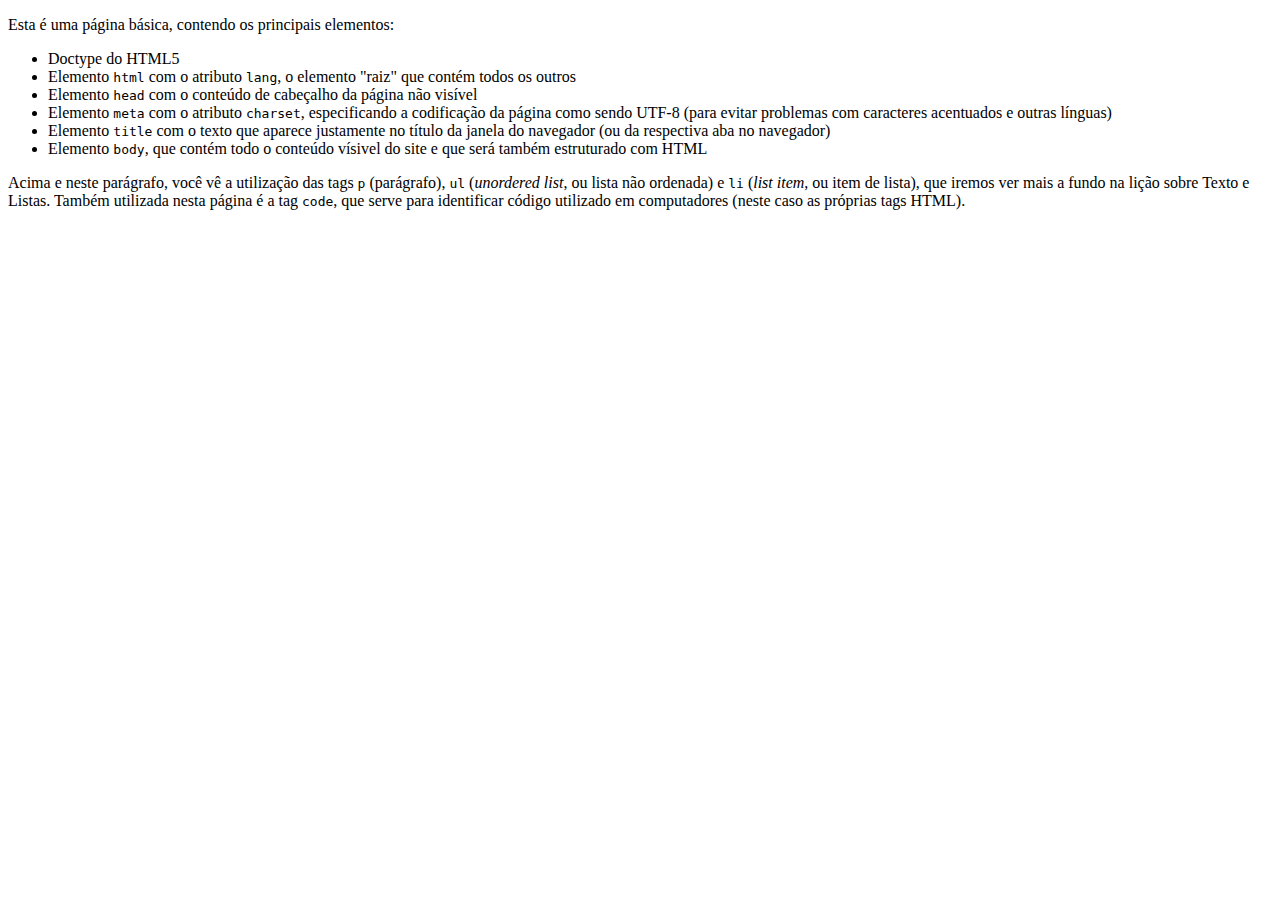
<file: html/unidade 1/1.3/pagina_basica.html>
<!DOCTYPE HTML>
<html lang="pt-BR">
<head>
	<meta charset="UTF-8">
	<title>Uma Página HTML Básica</title>
</head>
<body>

<p>
	Esta é uma página básica, contendo os principais elementos:
</p>
<ul>
	<li>Doctype do HTML5</li>
	<li>Elemento <code>html</code> com o atributo <code>lang</code>, o elemento "raiz" que contém todos os outros</li>
	<li>Elemento <code>head</code> com o conteúdo de cabeçalho da página não visível</li>
	<li>Elemento <code>meta</code> com o atributo <code>charset</code>, especificando a codificação da página como sendo UTF-8 (para evitar problemas com caracteres acentuados e outras línguas)</li>
	<li>Elemento <code>title</code> com o texto que aparece justamente no título da janela do navegador (ou da respectiva aba no navegador)</li>
	<li>Elemento <code>body</code>, que contém todo o conteúdo vísivel do site e que será também estruturado com HTML</li>
</ul>
<p>
	Acima e neste parágrafo, você vê a utilização das tags <code>p</code> (parágrafo), <code>ul</code> (<em>unordered list</em>, ou lista não ordenada)
	e <code>li</code> (<em>list item</em>, ou item de lista), que iremos ver mais a fundo na lição sobre Texto e Listas.
	Também utilizada nesta página é a tag <code>code</code>, que serve para identificar código utilizado em computadores (neste caso as próprias tags HTML).
</p>
<!-- Este é um comentário HTML. O texto aqui não irá aparecer na tela do navegador. Comentários são úteis para anotar partes do documento ou então esconder partes do código intencionalmente, para fins de diagnóstico de problemas (chamado "commenting out"), entre outros. -->

</body>
</html>
</file>
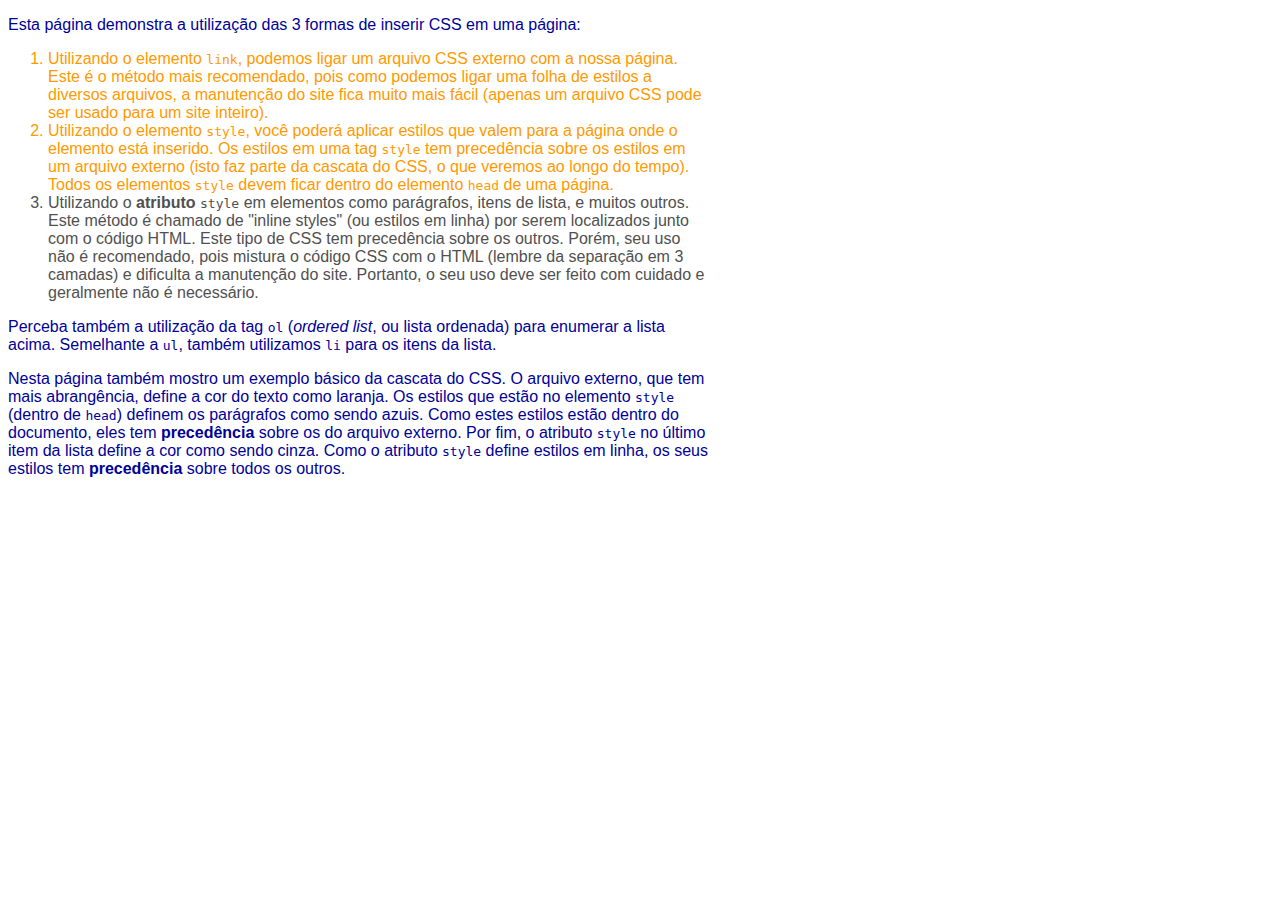
<file: html/unidade 1/1.5/inserindo_css.html>
<!DOCTYPE HTML>
<html lang="pt-BR">
<head>
	<meta charset="UTF-8">
	<title>Inserindo CSS em uma Página</title>
	<!-- com a tag <link>, inserimos um arquivo CSS externo na página. Este é o método mais recomendado -->
	<link href="estilos.css" rel="stylesheet">
	<!-- a tag <style> abaixo aplica estilos apenas para esta página -->
	<style>
		p {
			color: #000099;
		}
	</style>
</head>
<body>
	<p>
		Esta página demonstra a utilização das 3 formas de inserir CSS em uma página:
	</p>
	<ol>
		<li>
			Utilizando o elemento <code>link</code>, podemos ligar um arquivo CSS externo com a nossa página. Este é o método mais recomendado,
			pois como podemos ligar uma folha de estilos a diversos arquivos, a manutenção do site fica muito mais fácil (apenas um arquivo CSS pode ser usado para um site inteiro).
		</li>
		<li>
			Utilizando o elemento <code>style</code>, você poderá aplicar estilos que valem para a página onde o elemento está inserido.
			Os estilos em uma tag <code>style</code> tem precedência sobre os estilos em um arquivo externo (isto faz parte da cascata do CSS, o que veremos ao longo do tempo).
			Todos os elementos <code>style</code> devem ficar dentro do elemento <code>head</code> de uma página.
		</li>
		<li style="color: #505050">
			Utilizando o <strong>atributo</strong> <code>style</code> em elementos como parágrafos, itens de lista, e muitos outros.
			Este método é chamado de "inline styles" (ou estilos em linha) por serem localizados junto com o código HTML. Este tipo de CSS tem precedência sobre os outros.
			Porém, seu uso não é recomendado, pois mistura o código CSS com o HTML (lembre da separação em 3 camadas) e dificulta a manutenção do site. Portanto, o seu uso deve ser feito
			com cuidado e geralmente não é necessário.
		</li>
	</ol>
	<p>
		Perceba também a utilização da tag <code>ol</code> (<em>ordered list</em>, ou lista ordenada) para enumerar a lista acima. Semelhante a <code>ul</code>, também utilizamos <code>li</code> para os itens da lista.
	</p>
	<p>
		Nesta página também mostro um exemplo básico da cascata do CSS. O arquivo externo, que tem mais abrangência, define a cor do texto como laranja.
		Os estilos que estão no elemento <code>style</code> (dentro de <code>head</code>) definem os parágrafos como sendo azuis. Como estes estilos estão dentro do documento, eles tem <strong>precedência</strong> sobre os do arquivo externo.
		Por fim, o atributo <code>style</code> no último item da lista define a cor como sendo cinza. Como o atributo <code>style</code> define estilos em linha, os seus estilos tem <strong>precedência</strong> sobre todos os outros.
	</p>
</body>
</html>
</file>
<file: html/unidade 1/1.5/estilos.css>
/*
-- Arquivo de CSS
*/

/* Este é um comentário CSS, útil para organizar o documento, para fazer notas ou esconder partes do código */

/*
a regra abaixo aplica a fonte Trebuchet MS para a tag <body>. Por causa da cascata do CSS, a fonte é aplicada para todos os elementos dentro da tag.
Veremos melhor o funcionamento de cada tipo de seletor ao longo do curso.
*/

body {
	font-family: "Trebuchet MS", Arial, sans-serif;
	color: #FF9900;
	width: 700px;
}

/*
A propriedade "font-family" aceita uma lista de fontes. Caso o usuário não tenha a primeira fonte, o navegador tentará mostrar a segunda e assim por diante.
Nomes com mais de uma palavra (como Trebuchet MS) devem estar entre aspas.
A última denominação "sans-serif", é genérica, de forma que o sistema operacional (Windows ou Mac OS, por exemplo) irá mostrar a sua fonte padrão sem serifa (fontes sem serifa são como Arial e Trebuchet MS).
Há também outros valores possíveis como "serif" (com serifa, como Times New Roman), "cursive" (cursiva, como Monotype Corsiva) ou "monospace" (como Courier New).

Com a propriedade "color", aplicamos uma cor cinza (em formato hexadecimal, #505050) ao texto.

Com a propriedade "width", definimos, neste caso em pixels, a largura da página.
Fiz desta forma apenas para facilitar a leitura do texto. Normalmente não utilizamos esta propriedade na tag <body>.
Veremos mais sobre o assunto na lição sobre Layouts.
*/
</file>
